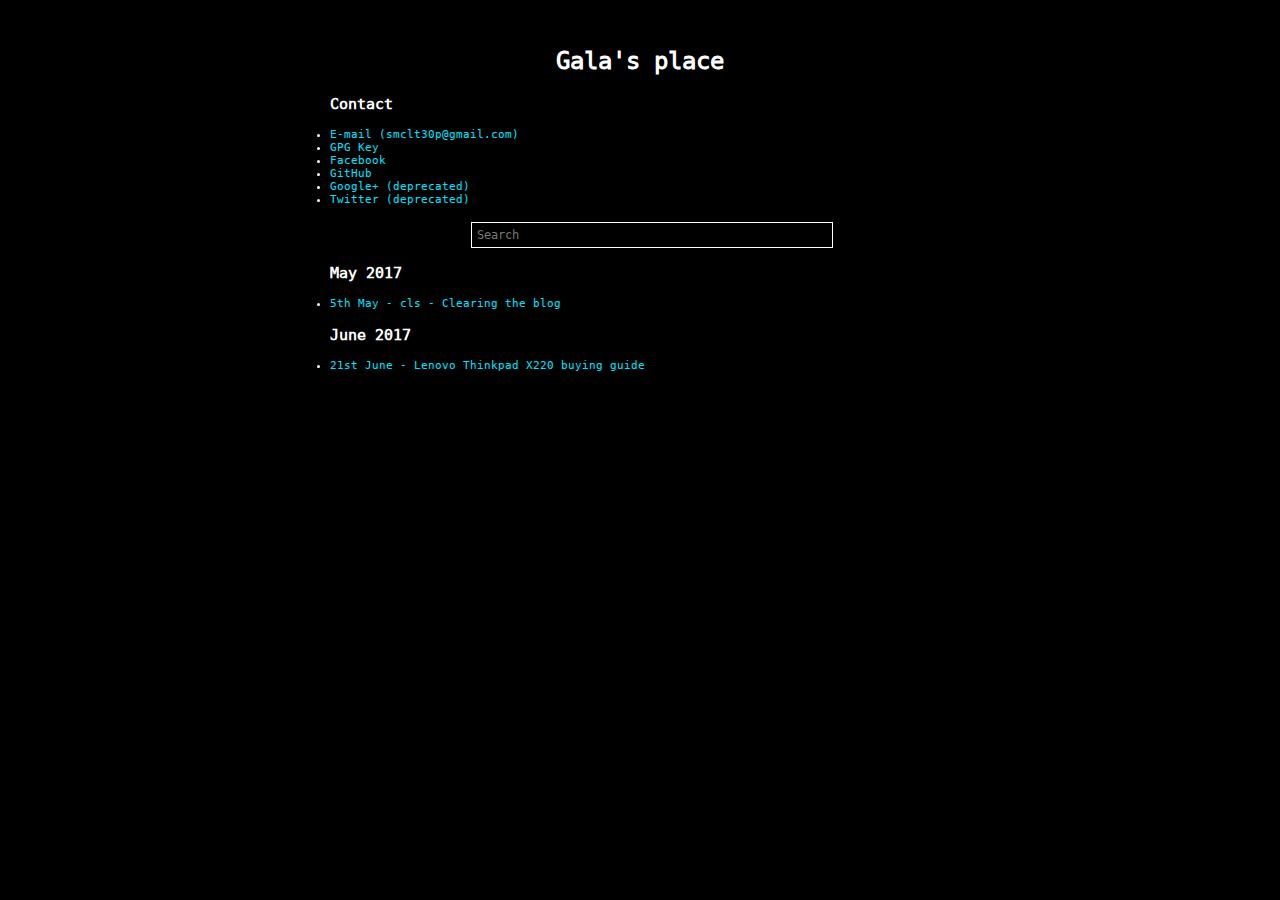
<file: index.html>
<!DOCTYPE html>
<html ng-app="app">
<head>
	<link href="css/master.css" rel="stylesheet" type="text/css">
    <link href="css/prism.css" rel="stylesheet" type="text/css">
	<title>Gala's place - Index</title>
	<link rel="shortcut icon" type="image/x-icon" href="img/tux.png" />`
</head>
<body>
<div class="head">
</div>
    
<div class="master" ng-view></div> <!-- Master container -->
    
    <script src="js/prism.js"></script>
    <script src="js/angular.min.js"></script>
    <script src="js/angular-route.min.js"></script>
    <script src="js/angular-sanitize.min.js"></script>
    <script src="js/showdown.min.js"></script>
    <script src="app/app.js"></script>
    <script src="app/post-list/post-list.module.js"></script>
    <script src="app/post-list/post-list.component.js"></script>
    <script src="app/contact-list/contact-list.module.js"></script>
    <script src="app/contact-list/contact-list.component.js"></script>
    <script src="app/home-page/home-page.module.js"></script>
    <script src="app/home-page/home-page.component.js"></script>
    <script src="app/post-view/post-view.module.js"></script>
    <script src="app/post-view/post-view.component.js"></script>
    <script src="app/app.config.js"></script>
    
</body>
</html>
</file>
<file: css/master.css>
@font-face {
    font-family: DejaVuSansMono;
    src: url("../font/DejaVuSansMono.ttf");
}

body {
    background: black;
}
* {
    font-family: DejaVuSansMono;
}
h1 {
    color: white;
    font-size: 11px;
}
h2 {
	color: white;
}
.head {
	width: 1000px;
	margin: 0 auto;
}
.master {
	overflow: hidden;
	margin: 0 auto;
    max-width: 700px;
}
.slave input {
    background: black;
    border: 1px solid white;
    font-size: 12px;
    color: white;
    width: 50%;
    transform: translateX(50%);
    padding: 5px;
}
h3 {
    color: white;
    font-size: 14px;
    text-decoration: none;
}
.post-body {
    color: white;
    font-size: 11px;
}
.post-footer {
    color: gray;
    font-size: 11px;
}
a {
    font-size: 11px;
    color: #00E3FF;
    text-decoration: none;
}
a:hover {
    text-decoration: underline;
}
li {
    color: white;
    font-size: 11px;
}
ul {
    color: white;
}
h3 {
    font-size: 15px;
}
.code {
    background: #1d1d1d;
	border-radius: 0.3em;
    color: white;
    font-size: 11px;
    padding: 5px;
    line-height: 1.3;
}
b {
    background: #1D1D1D;
    color: white;
    font-size: 11px;
    padding: 2px;
    text-decoration: none;
}
pre {
    line-height: 1.8;
}
.input-wrapper {
    margin: 0 auto;
}

#markdown {
    padding: 5px
}

#markdown * {
    font-size: 11px;
    padding: 0px;
    margin: 0px;
}
#markdown ul {
    margin-left: 20px;
    padding: 5px;
}
#markdown pre {
    background: #2d2d2d;
    padding: 5px;
}

#markdown h1 {
    font-size: 18px;
    margin: 5px;
}
#markdown h2 {
    font-size: 16px;
    margin: 5px;
}
#markdown h3 {
    font-size: 14px;
    margin: 5px;
}
#markdown h4 {
    font-size: 12px;
    margin: 5px;
}

#markdown h5 {
    font-size: 11px;
    margin: 5px;
}
#markdown h6 {
    font-size: 11px;
}

#markdown code {
    background: #2d2d2d;
    padding: 2px;
    font-size: 11px;
    font-family: monospace;
}
#markdown a {
    font-size: 11px;
}
#markdown hr {
    margin-top: px;
    margin-bottom: 7px;
}

#markdown blockquote {
    background: #2d2d2d;
    padding-left: 20px;
    padding-top: 5px;
    padding-bottom: 5px;
    border-left: 3px solid white;
    margin: 10px 0px 10px 0px;
}
#markdown p {
    padding: 5px;
}

#markdown pre {
    margin: 10px 0px 10px 0px;
}
</file>
<file: css/prism.css>
/* http://prismjs.com/download.html?themes=prism-okaidia&languages=clike+bash+diff+git+java+json+powershell+python&plugins=line-numbers */
/**
 * okaidia theme for JavaScript, CSS and HTML
 * Loosely based on Monokai textmate theme by http://www.monokai.nl/
 * @author ocodia
 */

code[class*="language-"],
pre[class*="language-"] {
	color: #f8f8f2;
	background: none;
	text-shadow: 0 1px rgba(0, 0, 0, 0.3);
	font-family: Consolas, Monaco, 'Andale Mono', 'Ubuntu Mono', monospace;
	text-align: left;
	white-space: pre;
	word-spacing: normal;
	word-break: normal;
	word-wrap: normal;
	line-height: 1.5;

	-moz-tab-size: 4;
	-o-tab-size: 4;
	tab-size: 4;

	-webkit-hyphens: none;
	-moz-hyphens: none;
	-ms-hyphens: none;
	hyphens: none;
}

/* Code blocks */
pre[class*="language-"] {
	padding: 1em;
	margin: .5em 0;
	overflow: auto;
	border-radius: 0.3em;
}

:not(pre) > code[class*="language-"],
pre[class*="language-"] {
	background: #272822;
}

/* Inline code */
:not(pre) > code[class*="language-"] {
	padding: .1em;
	border-radius: .3em;
	white-space: normal;
}

.token.comment,
.token.prolog,
.token.doctype,
.token.cdata {
	color: slategray;
}

.token.punctuation {
	color: #f8f8f2;
}

.namespace {
	opacity: .7;
}

.token.property,
.token.tag,
.token.constant,
.token.symbol,
.token.deleted {
	color: #f92672;
}

.token.boolean,
.token.number {
	color: #ae81ff;
}

.token.selector,
.token.attr-name,
.token.string,
.token.char,
.token.builtin,
.token.inserted {
	color: #a6e22e;
}

.token.operator,
.token.entity,
.token.url,
.language-css .token.string,
.style .token.string,
.token.variable {
	color: #f8f8f2;
}

.token.atrule,
.token.attr-value,
.token.function {
	color: #e6db74;
}

.token.keyword {
	color: #66d9ef;
}

.token.regex,
.token.important {
	color: #fd971f;
}

.token.important,
.token.bold {
	font-weight: bold;
}
.token.italic {
	font-style: italic;
}

.token.entity {
	cursor: help;
}

pre.line-numbers {
	position: relative;
	padding-left: 3.8em;
	counter-reset: linenumber;
}

pre.line-numbers > code {
	position: relative;
}

.line-numbers .line-numbers-rows {
	position: absolute;
	pointer-events: none;
	top: 0;
	font-size: 100%;
	left: -3.8em;
	width: 3em; /* works for line-numbers below 1000 lines */
	letter-spacing: -1px;
	border-right: 1px solid #999;

	-webkit-user-select: none;
	-moz-user-select: none;
	-ms-user-select: none;
	user-select: none;

}

	.line-numbers-rows > span {
		pointer-events: none;
		display: block;
		counter-increment: linenumber;
	}

		.line-numbers-rows > span:before {
			content: counter(linenumber);
			color: #999;
			display: block;
			padding-right: 0.8em;
			text-align: right;
		}
</file>
